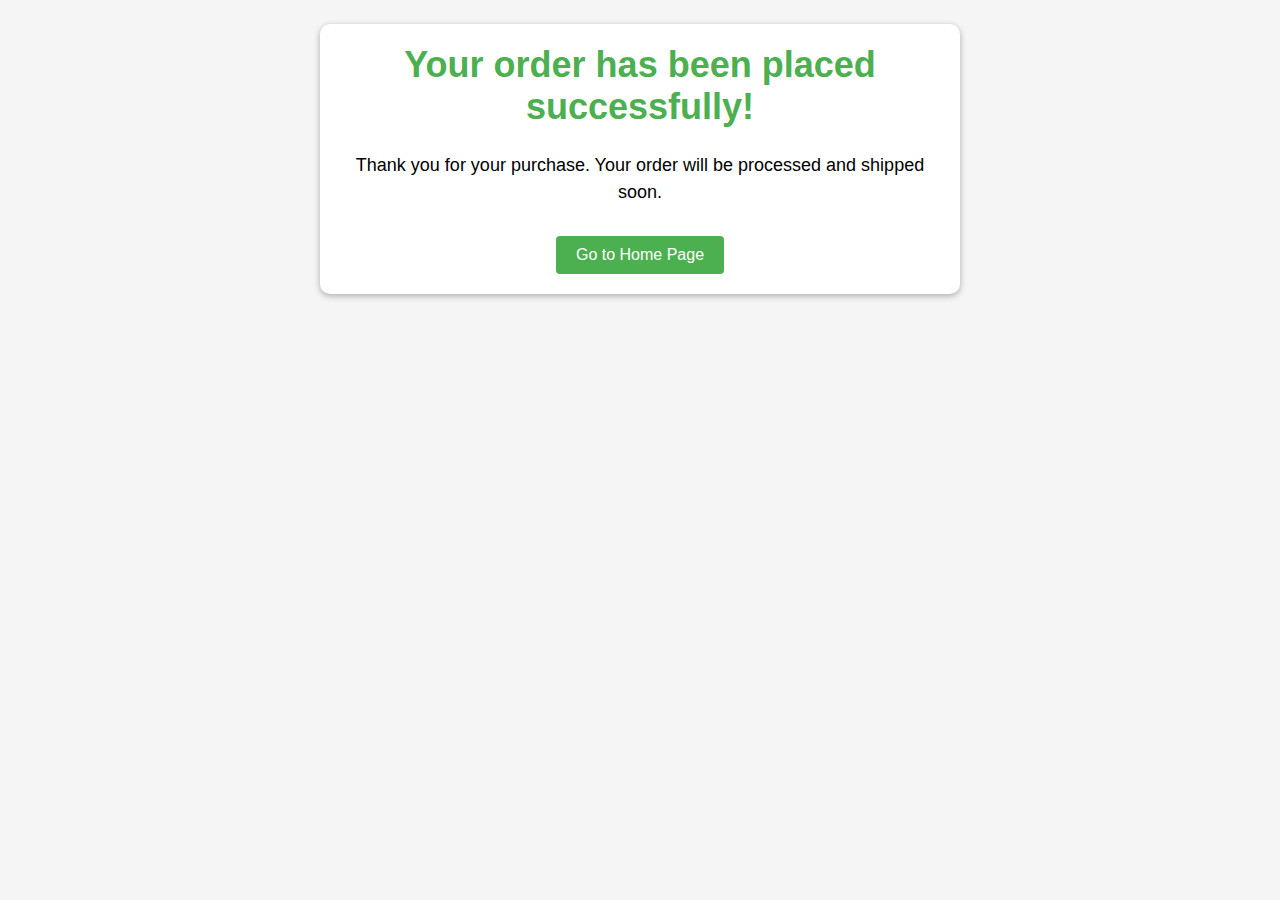
<file: FitIst_Flask_Ecommerce/templates/order_placed.html>
<!DOCTYPE html>
<html>

<head>
    <title>Order Placed Successfully</title>
    <style>
        body {
            font-family: Arial, sans-serif;
            background-color: #f5f5f5;
            margin: 0;
            padding: 0;
        }

        .container {
            max-width: 600px;
            margin: 24px auto;
            padding: 20px;
            background-color: #fff;
            border-radius: 10px;
            box-shadow: 0px 2px 6px rgba(0, 0, 0, 0.3);
            text-align: center;
        }

        h1 {
            margin-top: 0;
            font-size: 36px;
            color: #4CAF50;
        }

        p {
            font-size: 18px;
            line-height: 1.5;
            margin-bottom: 30px;
        }

        .btn {
            display: inline-block;
            background-color: #4CAF50;
            color: #fff;
            padding: 10px 20px;
            border-radius: 4px;
            text-decoration: none;
            font-size: 16px;
            transition: background-color 0.3s ease;
        }

        .btn:hover {
            background-color: #009688;
        }
    </style>
</head>

<body>
    <div class="container">
        <h1>Your order has been placed successfully!</h1>
        <p>Thank you for your purchase. Your order will be processed and shipped soon.</p>
        <a href="/" class="btn">Go to Home Page</a>
    </div>
    <script>
        function clearCart() {
            localStorage.removeItem("shoppingCart")
        }
        clearCart()
    </script>
</body>

</html>
</file>
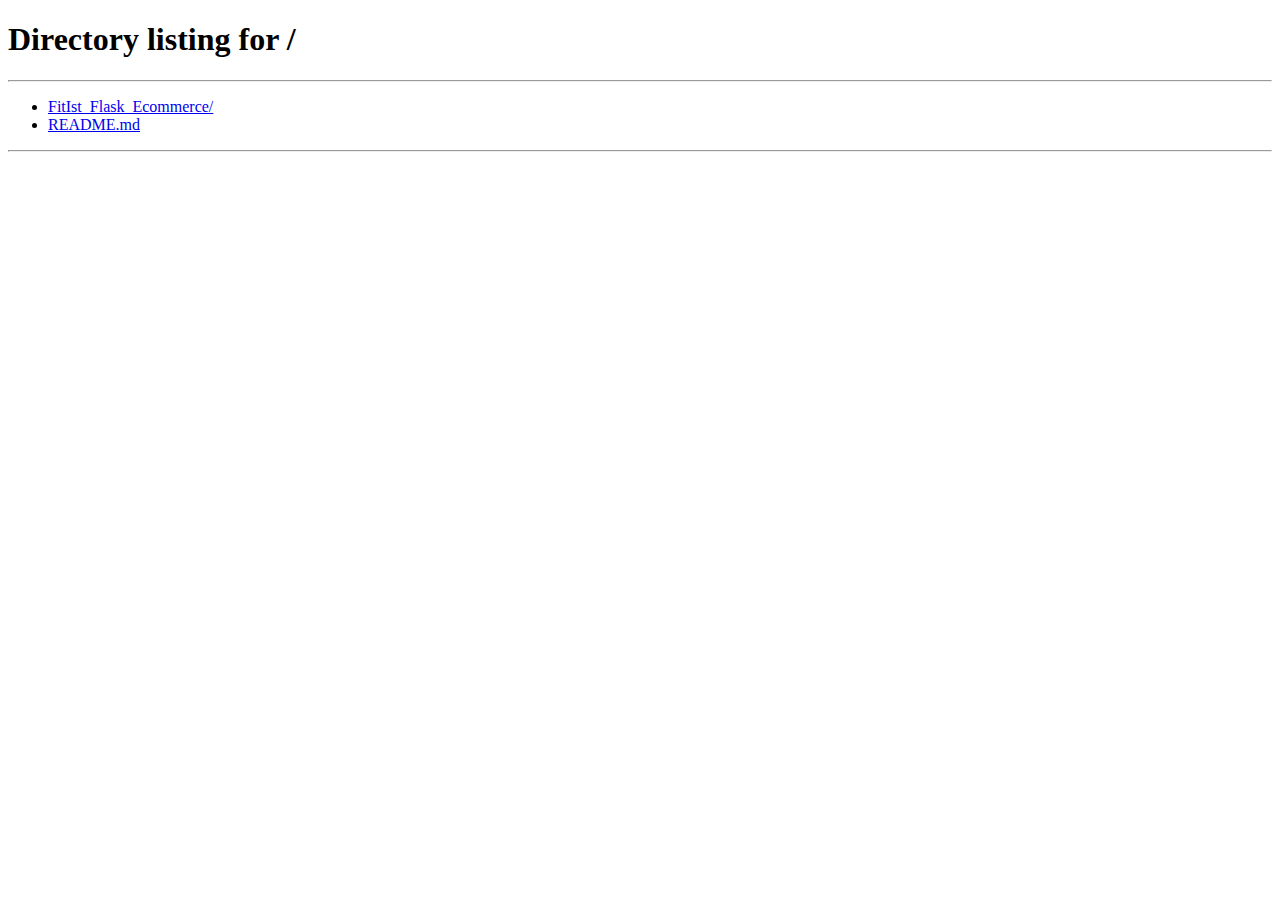
<file: FitIst_Flask_Ecommerce/templates/payment.html>
<!DOCTYPE html>
<html>

<head>
    <script>
        if (!localStorage.getItem("email")) {
            alert("You must be logged in to access this page");
            window.location.href = '/login';
        }
    </script>
    <title>Enter Credit Card Information</title>
    <style>
        body {
            font-family: Arial, sans-serif;
            background-color: #f2f2f2;
        }

        form {
            max-width: 600px;
            margin: 0 auto;
            background-color: #fff;
            padding: 20px;
            box-shadow: 0px 0px 10px rgba(0, 0, 0, 0.2);
            border-radius: 10px;
        }

        label {
            display: block;
            margin-bottom: 10px;
            font-size: 16px;
            color: #333;
        }

        input[type="text"],
        input[type="number"],
        select {
            display: block;
            width: 100%;
            padding: 10px;
            margin-bottom: 20px;
            border-radius: 5px;
            border: none;
            background-color: #f2f2f2;
            font-size: 16px;
            color: #333;
            box-shadow: inset 0 0 5px rgba(0, 0, 0, 0.1);
        }

        input[type="submit"],
        input[type="button"] {
            background-color: #4CAF50;
            color: #fff;
            border: none;
            padding: 10px 20px;
            border-radius: 4px;
            cursor: pointer;
            font-size: 16px;
            transition: background-color 0.3s ease;
        }

        input[type="submit"]:hover,
        input[type="button"]:hover {
            background-color: #009688;
        }

        input:focus,
        select:focus {
            outline: none;
            box-shadow: 0 0 5px rgba(0, 0, 255, 0.5);
        }
    </style>
</head>

<body>
    <div style="width: 100%;text-align: center;">
        <h1>Cart total : $<span class="total-cart"></span></h1>
    </div>
    <form action="/checkout" method="post">
        <label for="card-number">Card Number</label>
        <input type="text" id="card-number" name="card-number" placeholder="1234 5678 9012 3456" maxlength="19"
            required>

        <label for="card-name">Cardholder Name</label>
        <input type="text" id="card-name" name="card-name" placeholder="Full Name" required>

        <label for="exp-month">Expiration Month</label>
        <select id="exp-month" name="exp-month" required>
            <option value="">Select Month</option>
            <option value="01">January</option>
            <option value="02">February</option>
            <option value="03">March</option>
            <option value="04">April</option>
            <option value="05">May</option>
            <option value="06">June</option>
            <option value="07">July</option>
            <option value="08">August</option>
            <option value="09">September</option>
            <option value="10">October</option>
            <option value="11">November</option>
            <option value="12">December</option>
        </select>

        <label for="exp-year">Expiration Year</label>
        <input type="number" id="exp-year" name="exp-year" placeholder="YYYY" maxlength="4" min="2021" max="2030"
            required>
        <label for="cvv">CVV</label>
        <input type="text" id="cvv" name="cvv" placeholder="123" maxlength="3" required>

        <input type="submit" value="Submit">
        <input type="button" value="Cancel" onclick="window.location.href = '/';">
    </form>
    <script>
        cart = [];

        // Load cart
        function loadCart() {
            cart = JSON.parse(localStorage.getItem('shoppingCart'));
        }
        if (localStorage.getItem("shoppingCart") != null) {
            loadCart();
        }

        function totalCart() {
            var totalCart = 0;
            for (var item in cart) {
                totalCart += cart[item].price * cart[item].count;
            }
            return Number(totalCart.toFixed(2));
        }

        let total = totalCart();
        if (total == 0) {
            alert("Your cart is empty");
            window.location.href = '/';
        }
        document.querySelector('.total-cart').innerHTML = total;

    </script>
</body>

</html>
</file>
